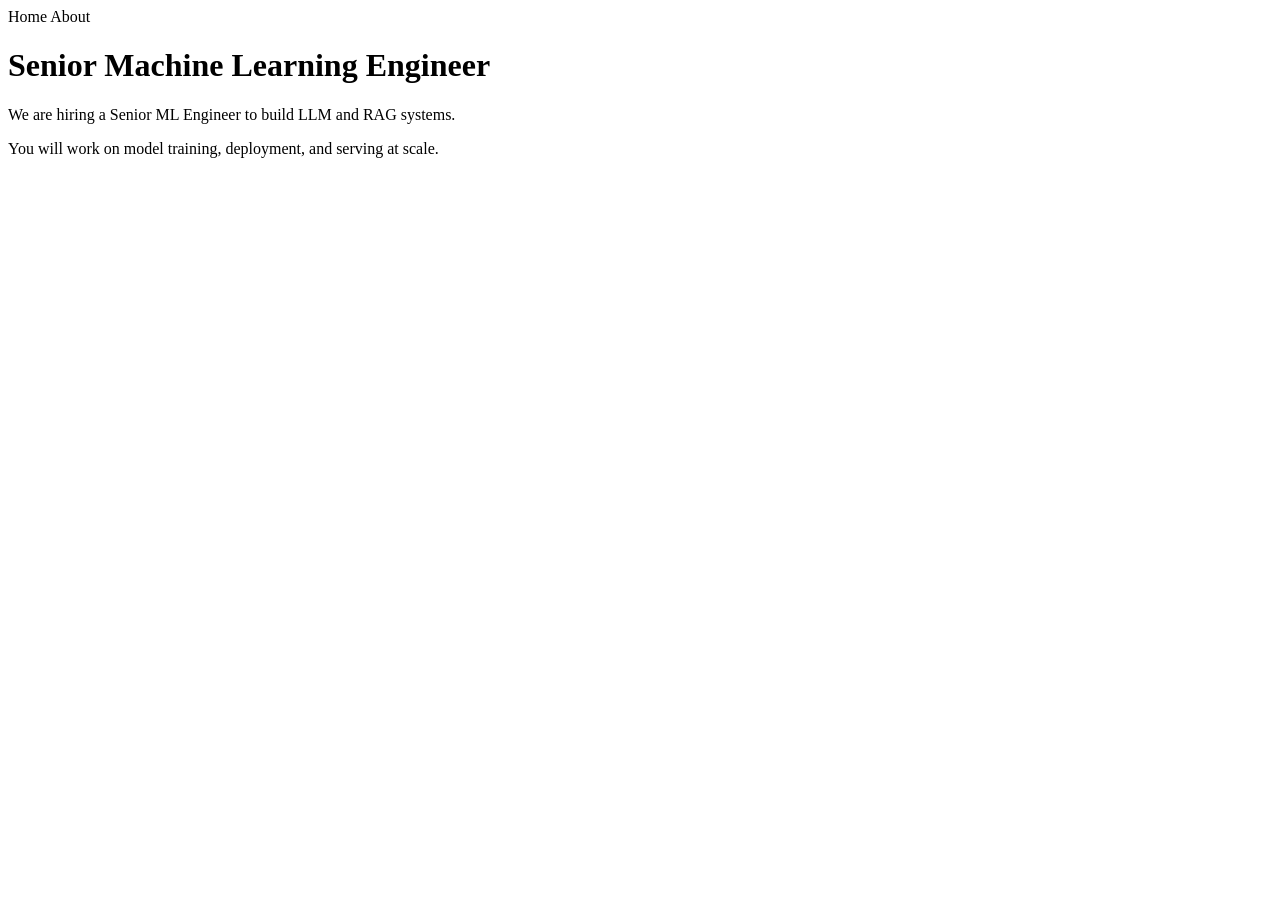
<file: tests/fixtures/job_jsonld.html>
<!DOCTYPE html>
<html lang="en">
<head>
  <title>Senior Machine Learning Engineer | Acme AI</title>
  <meta property="og:site_name" content="Acme AI Careers" />
  <meta property="og:title" content="Senior Machine Learning Engineer" />
  <script type="application/ld+json">
  {
    "@context": "https://schema.org/",
    "@type": "JobPosting",
    "title": "Senior Machine Learning Engineer",
    "hiringOrganization": { "@type": "Organization", "name": "Acme AI" },
    "jobLocation": {
      "@type": "Place",
      "address": {
        "@type": "PostalAddress",
        "addressLocality": "Boston",
        "addressRegion": "MA",
        "addressCountry": "US"
      }
    },
    "description": "<p>We are hiring a Senior ML Engineer to build LLM and RAG systems.</p><ul><li>5+ years Python and PyTorch</li><li>Experience with Kubernetes and AWS</li></ul>"
  }
  </script>
  <style>.noise { color: red; }</style>
</head>
<body>
  <nav><script>var tracking = 1;</script>Home About</nav>
  <h1>Senior Machine Learning Engineer</h1>
  <div id="content">
    <p>We are hiring a Senior ML Engineer to build LLM and RAG systems.</p>
    <p>You will work on model training, deployment, and serving at scale.</p>
  </div>
</body>
</html>
</file>
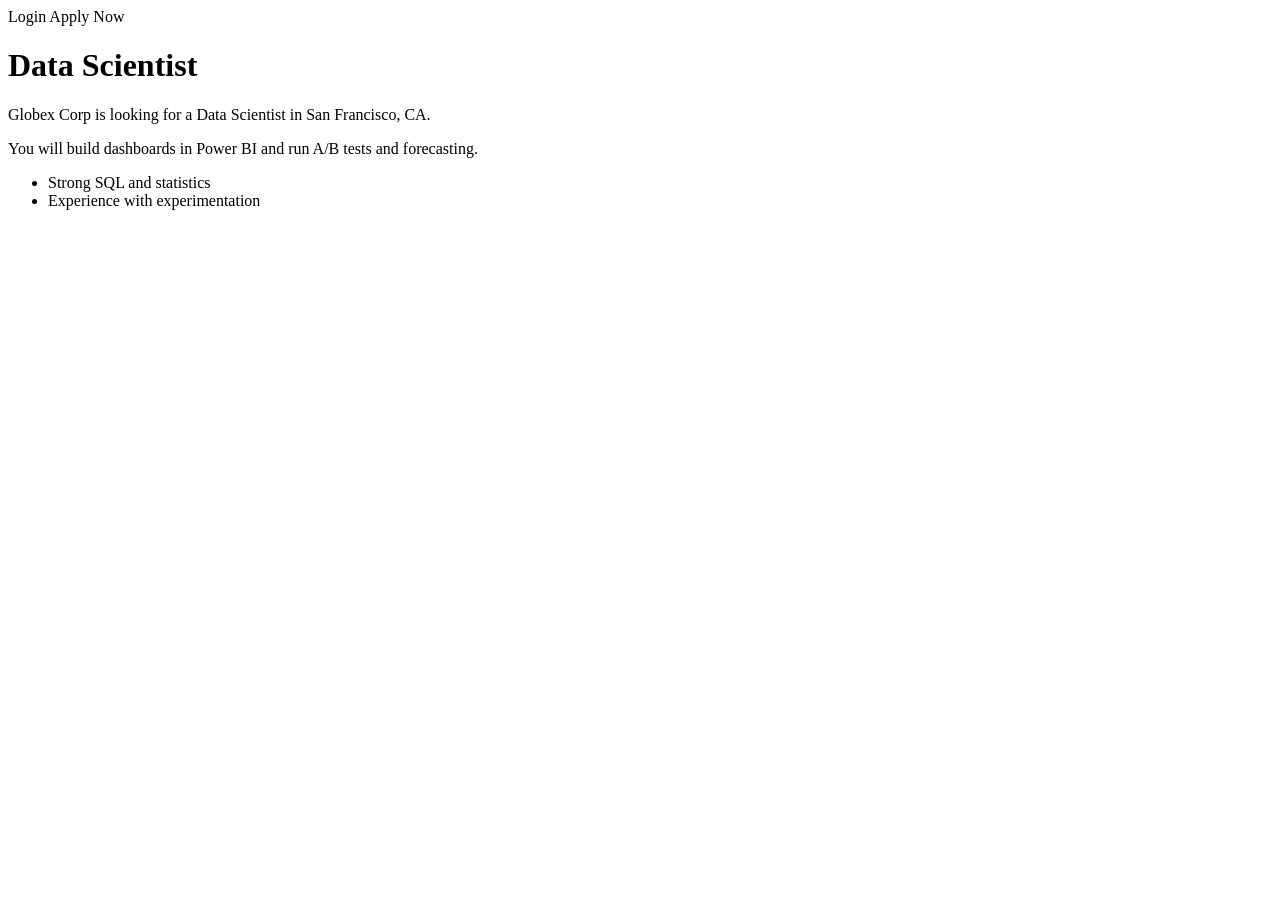
<file: tests/fixtures/job_plain.html>
<!DOCTYPE html>
<html lang="en">
<head>
  <title>Data Scientist - Globex Corp</title>
</head>
<body>
  <header><nav>Login Apply Now</nav></header>
  <h1>Data Scientist</h1>
  <section>
    <p>Globex Corp is looking for a Data Scientist in San Francisco, CA.</p>
    <p>You will build dashboards in Power BI and run A/B tests and forecasting.</p>
    <ul>
      <li>Strong SQL and statistics</li>
      <li>Experience with experimentation</li>
    </ul>
  </section>
  <script>console.log("should not appear in jd_text");</script>
</body>
</html>
</file>
